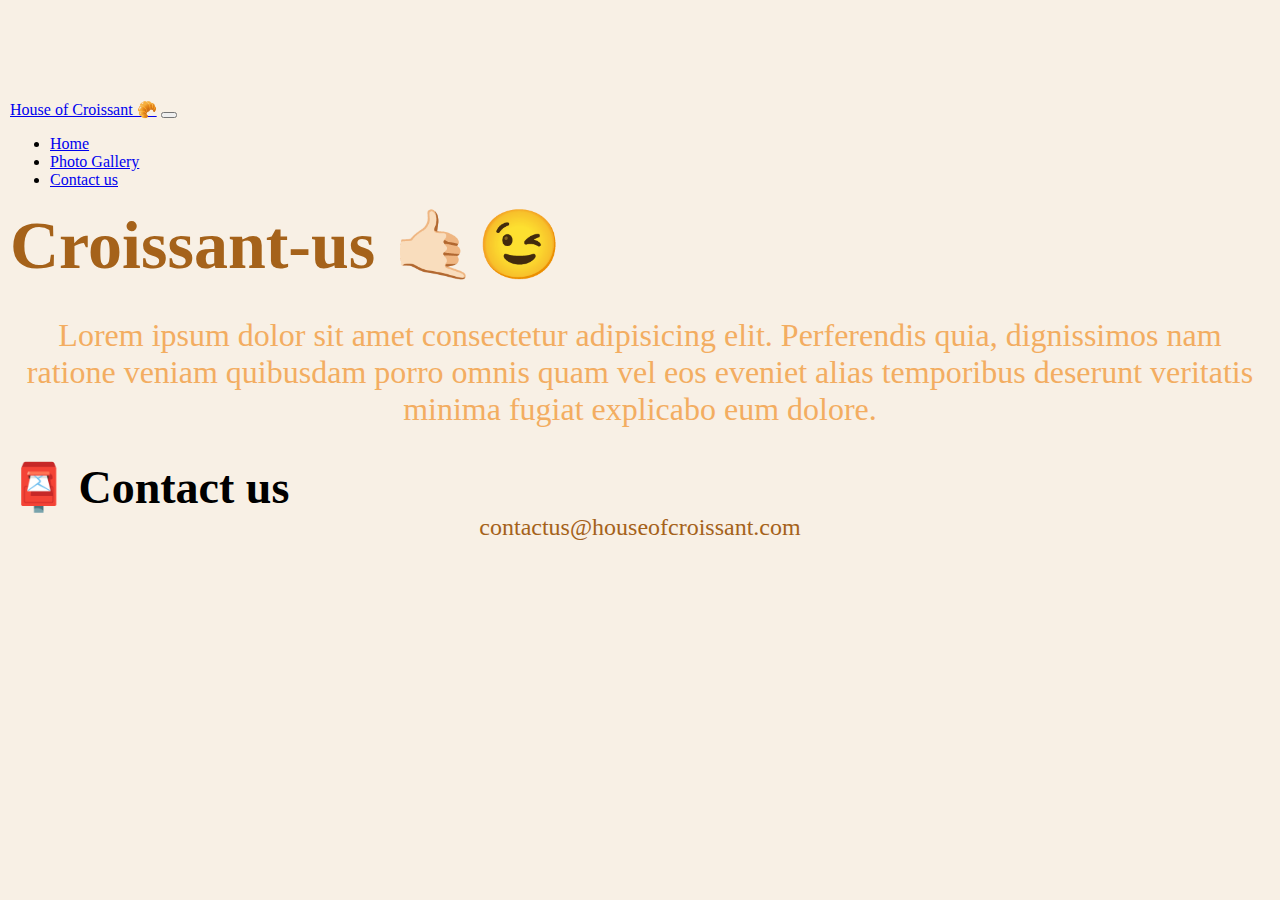
<file: contact.html>
<!DOCTYPE html>
<html lang="en">
  <head>
    <meta charset="UTF-8" />
    <meta name="viewport" content="width=device-width, initial-scale=1.0" />
    <meta
      name="description"
      content="Croissant-us 🤙🏻😉 Contact us to get help and tips with the recipes you can learn from our House of Croissant. Don't miss out on our tutorials and recipes."
    />
    <title>Contact me - houseofcroissant.com</title>
    <link
      href="https://cdn.jsdelivr.net/npm/bootstrap@5.0.0-beta2/dist/css/bootstrap.min.css"
      rel="stylesheet"
      integrity="sha384-BmbxuPwQa2lc/FVzBcNJ7UAyJxM6wuqIj61tLrc4wSX0szH/Ev+nYRRuWlolflfl"
      crossorigin="anonymous"
    />
    <script
      src="https://cdn.jsdelivr.net/npm/bootstrap@5.0.0-beta2/dist/js/bootstrap.bundle.min.js"
      integrity="sha384-b5kHyXgcpbZJO/tY9Ul7kGkf1S0CWuKcCD38l8YkeH8z8QjE0GmW1gYU5S9FOnJ0"
      crossorigin="anonymous"
    ></script>
    <link rel="stylesheet" href="src/styles.css" />
  </head>
  <body>
    <nav class="navbar navbar-expand-lg navbar-light bg-light fixed-top">
      <div class="container">
        <a
          class="navbar-brand"
          href="index.html"
          title="back to home - houseofcroissant.com"
          >House of Croissant 🥐</a
        >
        <button
          class="navbar-toggler"
          type="button"
          data-bs-toggle="collapse"
          data-bs-target="#navbarNav"
          aria-controls="navbarNav"
          aria-expanded="false"
          aria-label="Toggle navigation"
        >
          <span class="navbar-toggler-icon"></span>
        </button>
        <div class="collapse navbar-collapse" id="navbarNav">
          <ul class="navbar-nav">
            <li class="nav-item">
              <a
                class="nav-link active"
                aria-current="page"
                href="index.html"
                title="back to home - houseofcroissant.com"
                >Home</a
              >
            </li>
            <li class="nav-item">
              <a
                class="nav-link"
                href="photo.html"
                title="recipes photo gallery"
                >Photo Gallery</a
              >
            </li>
            <li class="nav-item">
              <a class="nav-link" href="contact.html" title="contact us"
                >Contact us</a
              >
            </li>
          </ul>
        </div>
      </div>
    </nav>
    <h1 class="text-center heading-one">Croissant-us 🤙🏻😉</h1>
    <p>
      Lorem ipsum dolor sit amet consectetur adipisicing elit. Perferendis quia,
      dignissimos nam ratione veniam quibusdam porro omnis quam vel eos eveniet
      alias temporibus deserunt veritatis minima fugiat explicabo eum dolore.
    </p>
    <div id="contact" class="mt-5">
      <h2 class="text-center">📮 Contact us</h2>
      <a href="mailto:contactus@houseofcroissant.com" class="email-link">
        contactus@houseofcroissant.com
      </a>
    </div>
  </body>
</html>
</file>
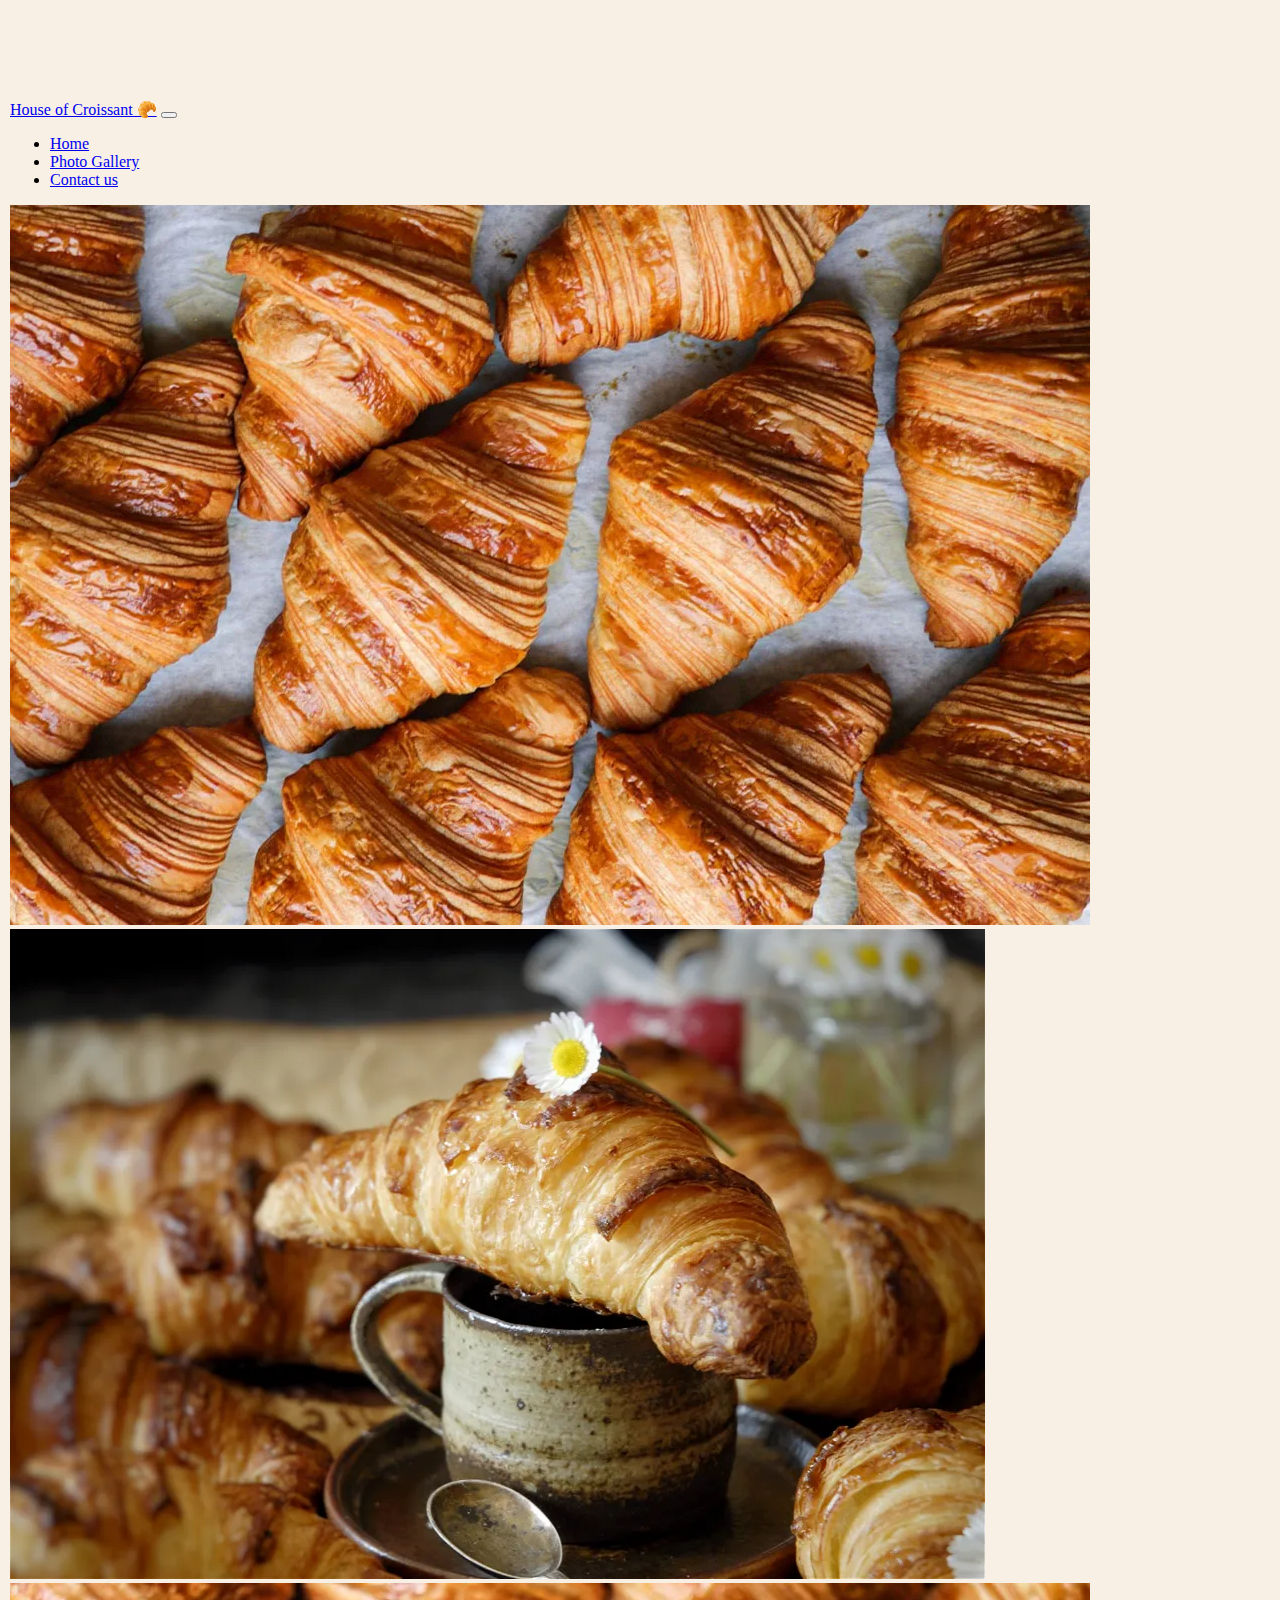
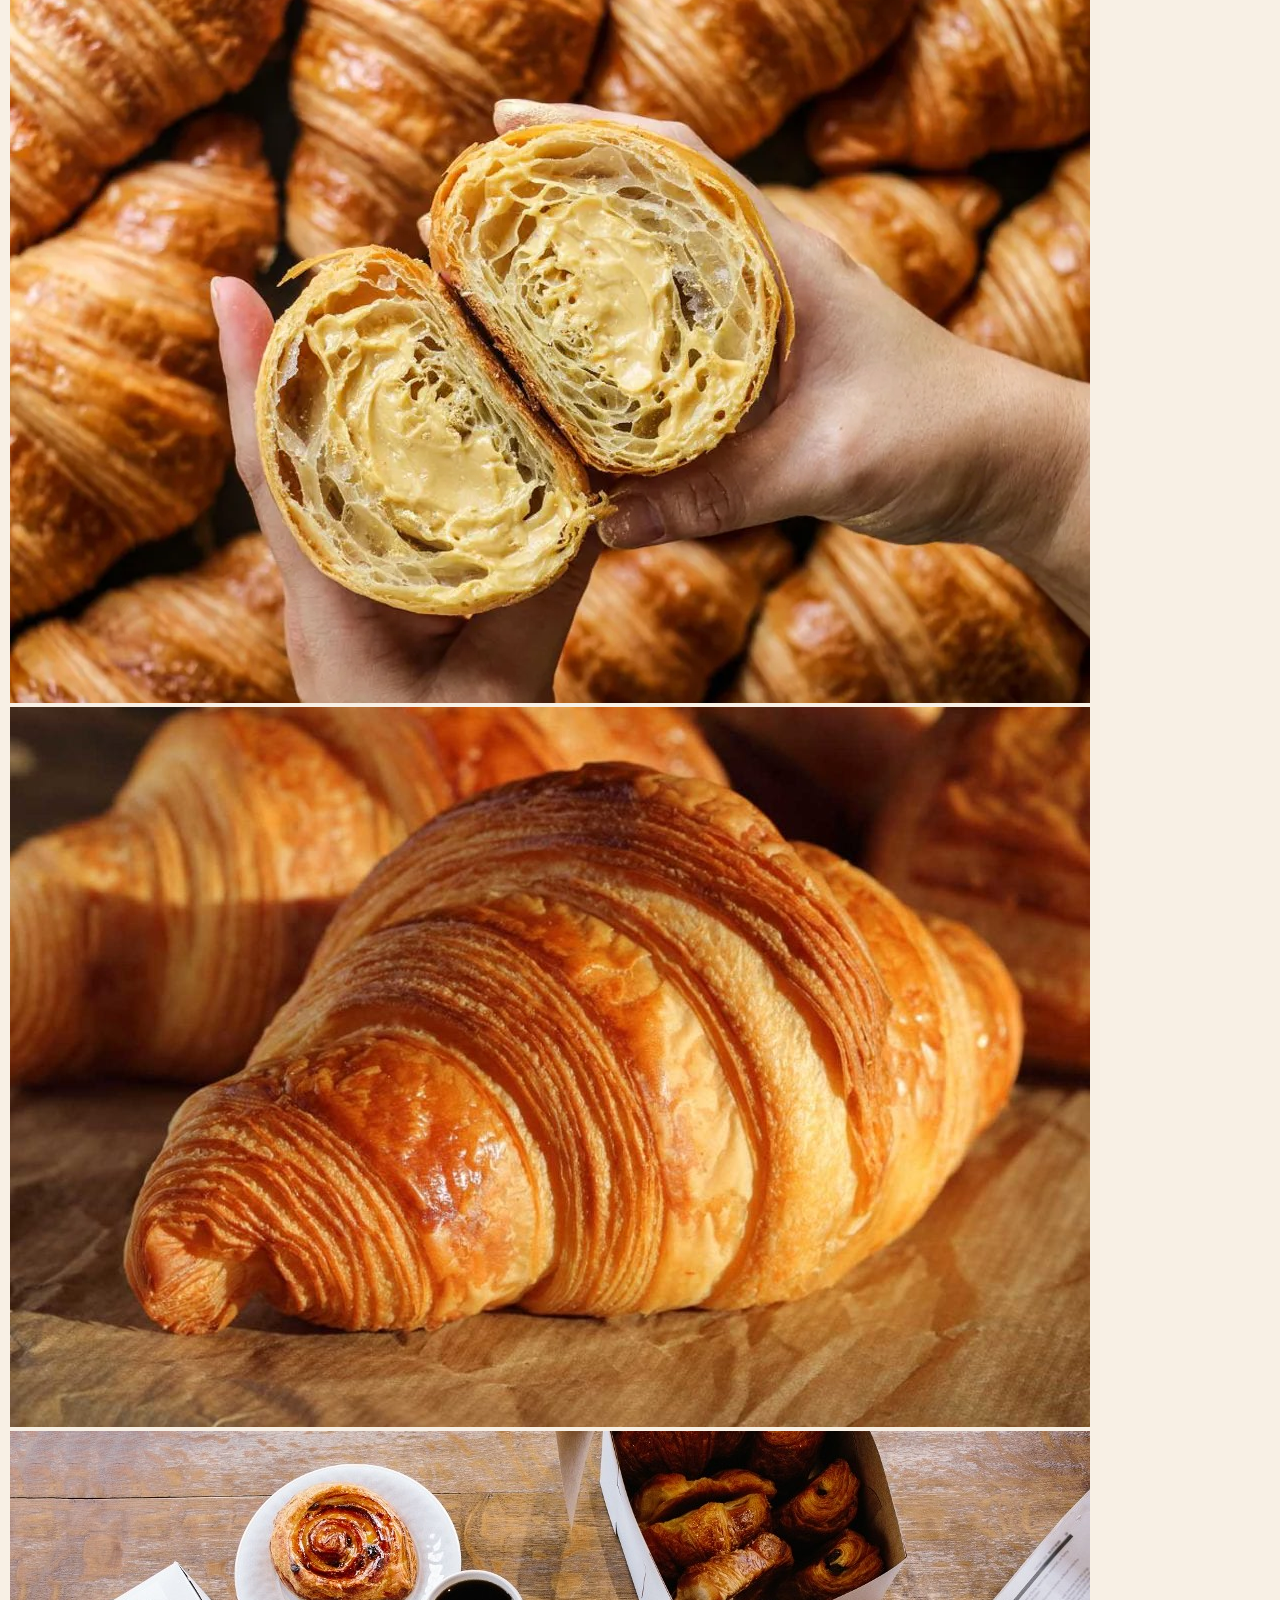
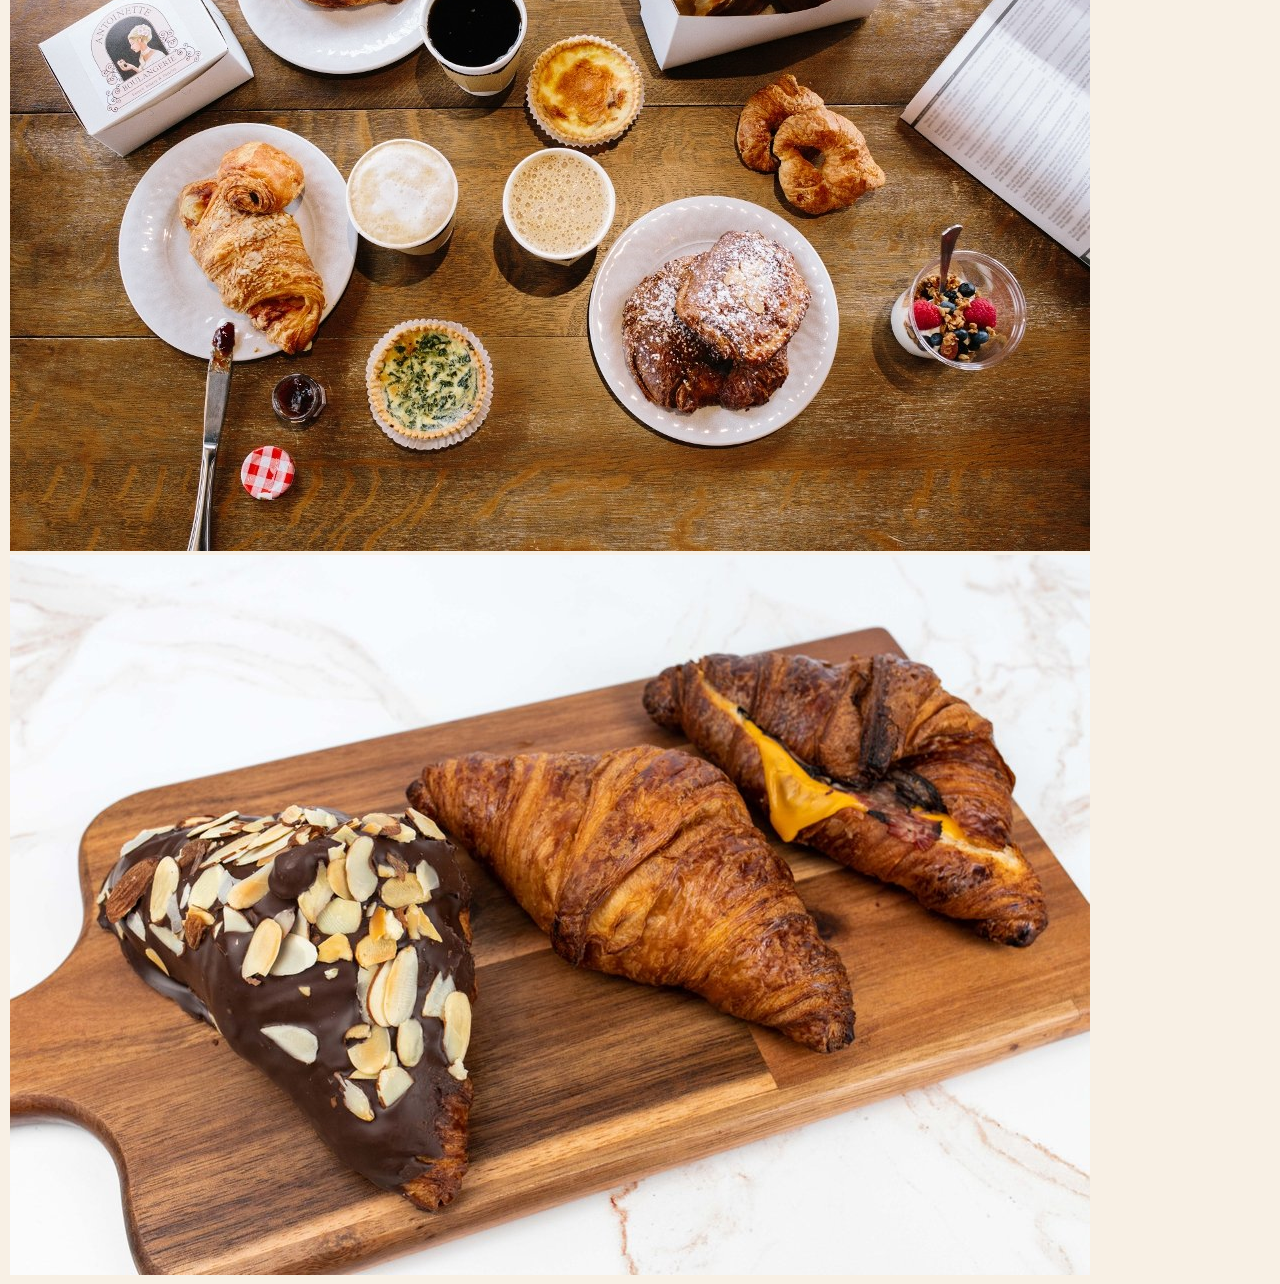
<file: photo.html>
<!DOCTYPE html>
<html lang="en">
  <head>
    <meta charset="UTF-8" />
    <meta name="viewport" content="width=device-width, initial-scale=1.0" />
    <meta
      name="description"
      content="Watch our photo gallery of the results of the recipes you can learn from our House of Croissant. Watch our tutorials and share your delicious results with our community of croissant lovers"
    />
    <title>Photo Gallery - houseofcroissant.com</title>
    <link
      href="https://cdn.jsdelivr.net/npm/bootstrap@5.0.0-beta2/dist/css/bootstrap.min.css"
      rel="stylesheet"
      integrity="sha384-BmbxuPwQa2lc/FVzBcNJ7UAyJxM6wuqIj61tLrc4wSX0szH/Ev+nYRRuWlolflfl"
      crossorigin="anonymous"
    />
    <script
      src="https://cdn.jsdelivr.net/npm/bootstrap@5.0.0-beta2/dist/js/bootstrap.bundle.min.js"
      integrity="sha384-b5kHyXgcpbZJO/tY9Ul7kGkf1S0CWuKcCD38l8YkeH8z8QjE0GmW1gYU5S9FOnJ0"
      crossorigin="anonymous"
    ></script>
    <link rel="stylesheet" href="src/styles.css" />
  </head>
  <body>
    <nav class="navbar navbar-expand-lg navbar-light bg-light fixed-top">
      <div class="container">
        <a
          class="navbar-brand"
          href="index.html"
          title="back to home - houseofcroissant.com"
          >House of Croissant 🥐</a
        >
        <button
          class="navbar-toggler"
          type="button"
          data-bs-toggle="collapse"
          data-bs-target="#navbarNav"
          aria-controls="navbarNav"
          aria-expanded="false"
          aria-label="Toggle navigation"
        >
          <span class="navbar-toggler-icon"></span>
        </button>
        <div class="collapse navbar-collapse" id="navbarNav">
          <ul class="navbar-nav">
            <li class="nav-item">
              <a
                class="nav-link active"
                aria-current="page"
                href="index.html"
                title="back to home - houseofcroissant.com"
                >Home</a
              >
            </li>
            <li class="nav-item">
              <a
                class="nav-link"
                href="photo.html"
                title="recipes photo gallery"
                >Photo Gallery</a
              >
            </li>
            <li class="nav-item">
              <a class="nav-link" href="contact.html" title="contact us"
                >Contact us</a
              >
            </li>
          </ul>
        </div>
      </div>
    </nav>

    <div class="container mb-5">
      <div class="row">
        <div class="col-sm-4 border">
          <img
            src="media/butter-croissant.png"
            class="img-fluid"
            alt="empty croissant"
          />
        </div>
        <div class="col-sm-4 border">
          <img
            src="media/croissant-flower.png"
            class="img-fluid"
            alt="croissant with daisy"
          />
        </div>
        <div class="col-sm-4 border">
          <img
            src="media/cream-croissant.png"
            class="img-fluid"
            alt="cream filled croissant"
          />
        </div>
        <div class="col-sm-4 border">
          <img
            src="media/Croissant.jpeg"
            class="img-fluid"
            alt="regular croissant"
          />
        </div>
        <div class="col-sm-4 border">
          <img
            src="media/restaurant-croissant.jpg"
            class="img-fluid"
            alt="breakfast table with regular and raisin croissant, yogurt with berries, black tea and coffee"
          />
        </div>
        <div class="col-sm-4 border">
          <img
            src="media/three-types-croissants.jpg"
            class="img-fluid"
            alt="chocolate and almond, empty and cheese croissant"
          />
        </div>
      </div>
    </div>
  </body>
</html>
</file>
<file: src/styles.css>
:root {
  --primary-color: #a5621a;
  --secondary-color: #f3ad61;
  --extra-color: #f5f2fe;
  --box-shadow: 0 5px 10px rgba(0, 0, 0, 0.3);
}

body {
  margin: 100px 10px 5px 10px;
  background-color: rgb(248, 240, 229);
}

h1,
h2,
h3 {
  margin: 0;
}

.heading-one {
  font-size: 68px;
  color: #a5621a;
}

h2 {
  font-size: 46px;
}
p {
  font-size: 32px;
  text-align: center;
  color: #f3ad61;
}
.email-link {
  display: flex;
  justify-content: center;
  color: var(--primary-color);
  font-size: 24px;
  text-decoration: none;
}

.email-link:hover {
  text-decoration: underline;
  color: var(--secondary-color);
}
</file>
